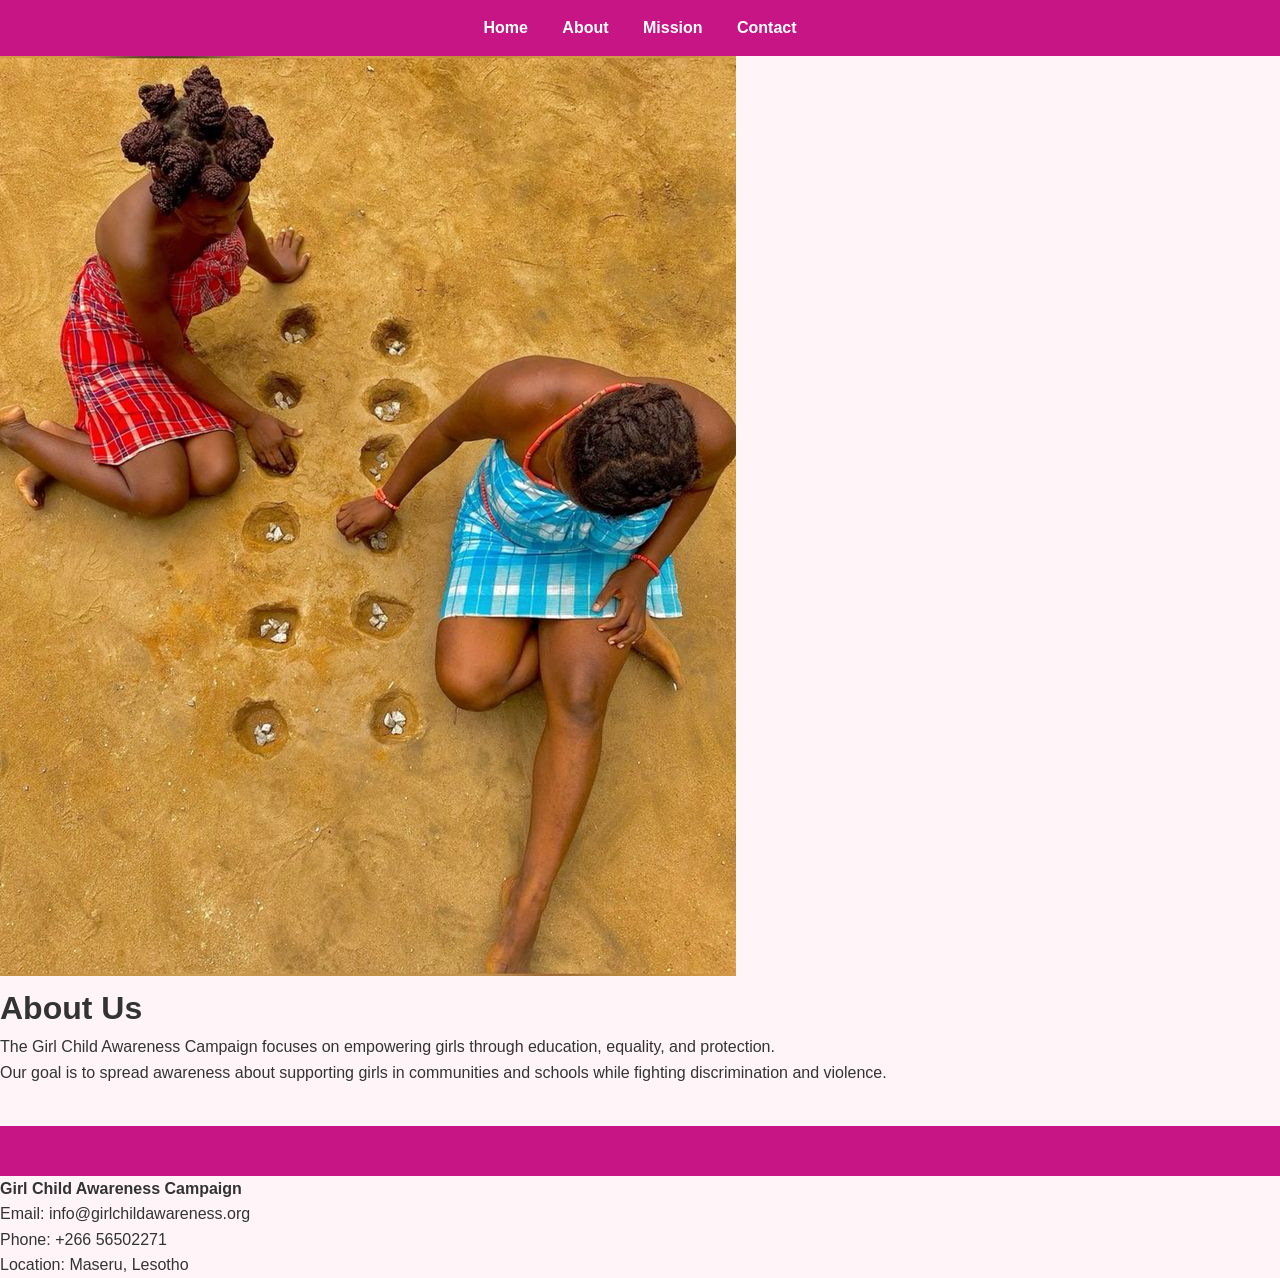
<file: about.html>
<!DOCTYPE html>
<html>
 <title>About - Girl Child Awareness</title>

    <link rel="stylesheet" href="style.css">
</head>
<body>

    <nav>
        <a href="index.html">Home</a>
        <a href="about.html">About</a>
        <a href="mission.html">Mission</a>
        <a href="contact.html">Contact</a>
    </nav>

    </nav>
<img SRC=",.jpg">

    <div class="about-section">
        <h1>About Us</h1>

        <p>
            The Girl Child Awareness Campaign focuses on empowering girls
            through education, equality, and protection.
        </p>

        <p>
            Our goal is to spread awareness about supporting girls in
            communities and schools while fighting discrimination and violence.
        </p>
    </div>

    <footer>
      
    </footer>
<p><strong>Girl Child Awareness Campaign</strong></p>
        <p>Email: info@girlchildawareness.org</p>
        <p>Phone: +266 56502271</p>
        <p>Location: Maseru, Lesotho</p>

</body>
</html>
</file>
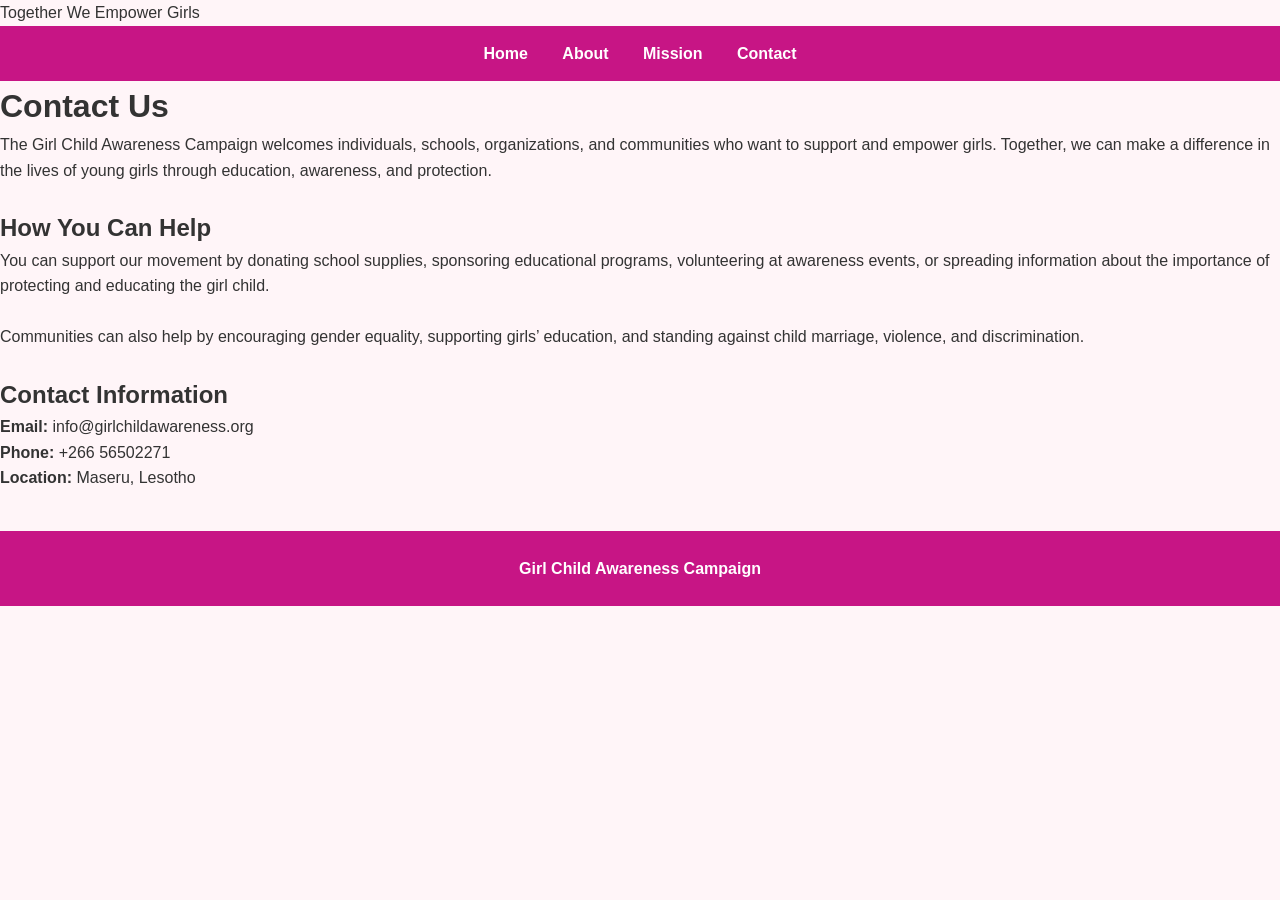
<file: contact.html>
<!DOCTYPE html>
<head>
    <title>Contact Us - Girl Child Awareness</title>
    <p>Together We Empower Girls</p>
    <link rel="stylesheet" href="style.css">
</head>
<body>

    <nav>
        <a href="index.html">Home</a>
        <a href="about.html">About</a>
        <a href="mission.html">Mission</a>
        <a href="contact.html">Contact</a>
    </nav>

    <div class="about-section">

        <h1>Contact Us</h1>
   <p>
            The Girl Child Awareness Campaign welcomes individuals,
            schools, organizations, and communities who want to support
            and empower girls. Together, we can make a difference in the
            lives of young girls through education, awareness, and protection.
        </p>

        <br>

        <h2>How You Can Help</h2>

        <p>
            You can support our movement by donating school supplies,
            sponsoring educational programs, volunteering at awareness
            events, or spreading information about the importance of
            protecting and educating the girl child.
        </p>

        <br>

        <p>
            Communities can also help by encouraging gender equality,
            supporting girls’ education, and standing against child
            marriage, violence, and discrimination.
        </p>

        <br>

        <h2>Contact Information</h2>

        <p><strong>Email:</strong> info@girlchildawareness.org</p>

        <p><strong>Phone:</strong> +266 56502271</p>

        <p><strong>Location:</strong> Maseru, Lesotho</p>

    </div>

    <footer>
        <p><strong>Girl Child Awareness Campaign</strong></p>
       
    </footer>

</body>
</html>
</file>
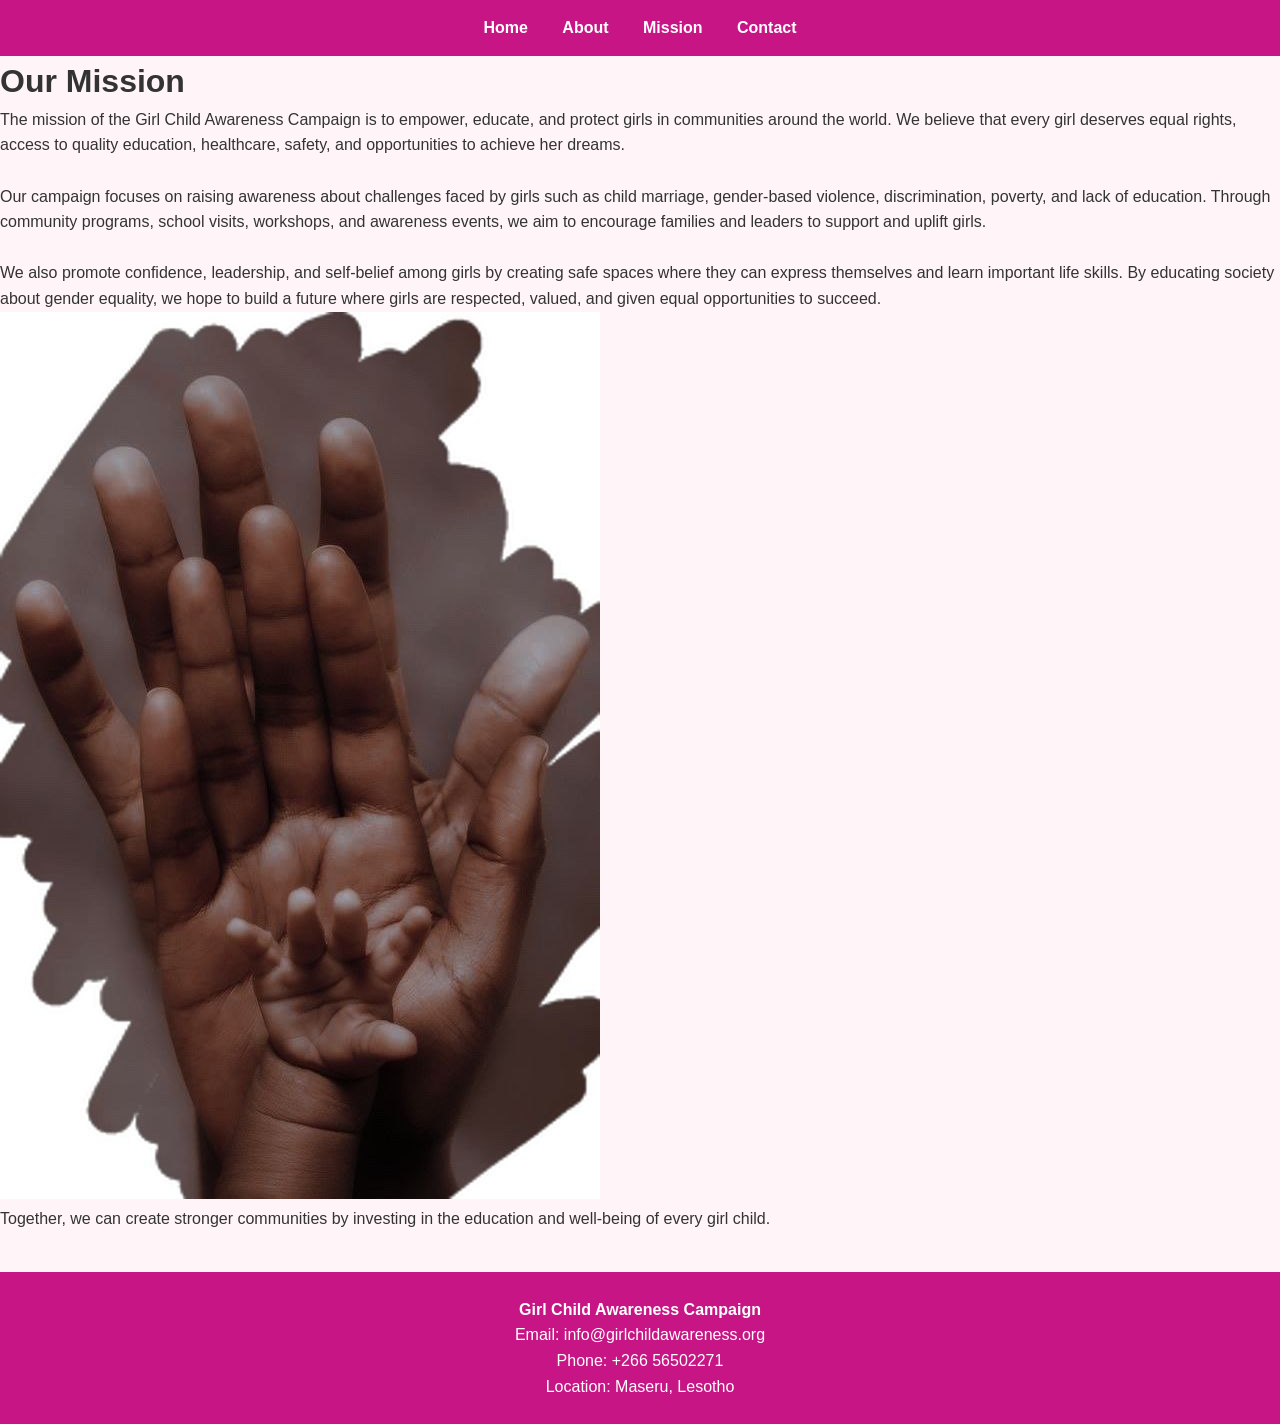
<file: mission.html>
<!DOCTYPE html>
<html>
<head>
    <title>Mission - Girl Child Awareness</title>

    <link rel="stylesheet" href="style.css">
</head>
<body>

    <nav>
        <a href="index.html">Home</a>
        <a href="about.html">About</a>
        <a href="mission.html">Mission</a>
        <a href="contact.html">Contact</a>
    </nav>

    <div class="about-section">

        <h1>Our Mission</h1>

        <p>
            The mission of the Girl Child Awareness Campaign is to empower,
            educate, and protect girls in communities around the world.
            We believe that every girl deserves equal rights, access to
            quality education, healthcare, safety, and opportunities to
            achieve her dreams.
        </p>

        <br>

        <p>
            Our campaign focuses on raising awareness about challenges faced
            by girls such as child marriage, gender-based violence,
            discrimination, poverty, and lack of education. Through community
            programs, school visits, workshops, and awareness events, we aim
            to encourage families and leaders to support and uplift girls.
        </p>

        <br>

        <p>
            We also promote confidence, leadership, and self-belief among girls
            by creating safe spaces where they can express themselves and learn
            important life skills. By educating society about gender equality,
            we hope to build a future where girls are respected, valued, and
            given equal opportunities to succeed.
        </p>
       <img SRC="B.jpg">

        <br>

        <p>
            Together, we can create stronger communities by investing in the
            education and well-being of every girl child.
        </p>

    </div>

    <footer>
        <p><strong>Girl Child Awareness Campaign</strong></p>
        <p>Email: info@girlchildawareness.org</p>
        <p>Phone: +266 56502271</p>
        <p>Location: Maseru, Lesotho</p>
    </footer>

</body>
</html>
</file>
<file: style.css>
*{
    margin:0;
    padding:0;
    box-sizing:border-box;
    font-family: Arial, Helvetica, sans-serif;
}

html{
    scroll-behavior:smooth;
}

body{
    background-color:#fff5f8;
    color:#333;
    line-height:1.6;
}
nav{
    background:#c71585;
    padding:15px;
    text-align:center;
}

nav a{
    color:white;
    text-decoration:none;
    margin:0 15px;
    font-weight:bold;
}

nav a:hover{
    color:#ffd1e8;
}
header{
    background:linear-gradient(rgba(255,105,180,0.7), rgba(199,21,133,0.8));
    background-size:cover;
    background-position:center;
    height:90vh;

    color:white;
    display:flex;
    flex-direction:column;
    justify-content:center;
    align-items:center;
    text-align:center;
    padding:20px;
}

header h1{
    font-size:55px;
    margin-bottom:15px;
}

header p{
    font-size:22px;
    max-width:700px;
}
.container{
    width:90%;
    max-width:1200px;
    margin:auto;
    padding:50px 0;
}
about{
    display:flex;
    flex-wrap:wrap;
    gap:30px;
    align-items:center;
}

.about img{
    width:100%;
    max-width:500px;
    border-radius:10px;
}

.about-text{
    flex:1;
}

.about-text h2{
    color:#c71585;
    margin-bottom:15px;
}
.gallery{
    margin-top:50px;
}

.gallery-images{
    display:grid;
    grid-template-columns:repeat(auto-fit, minmax(250px,1fr));
    gap:20px;
}

.gallery-images img{
    width:100%;
    height:250px;
    object-fit:cover;
    border-radius:10px;
    transition:0.3s;
}

.gallery-images img:hover{
    transform:scale(1.05);
}
.mission{
    background:#ffe4f2;
    padding:40px;
    margin-top:50px;
    border-radius:10px;
}

.mission h2{
    color:#c71585;
    margin-bottom:15px;
}
footer{
    background:#c71585;
    color:white;
    text-align:center;
    padding:25px;
    margin-top:40px;
}
header p{
        font-size:18px;
}*{
    margin:0;
    padding:0;
    box-sizing:border-box;
    font-family: Arial, Helvetica, sans-serif;
}

html{
    scroll-behavior:smooth;
}

body{
    background-color:#fff5f8;
    color:#333;
    line-height:1.6;
}
nav{
    background:#c71585;
    padding:15px;
    text-align:center;
}

nav a{
    color:white;
    text-decoration:none;
    margin:0 15px;
    font-weight:bold;
}

nav a:hover{
    color:#ffd1e8;
}
header{
    background:linear-gradient(rgba(255,105,180,0.7), rgba(199,21,133,0.8)),
    background-size:cover;
    background-position:center;
    height:90vh;

    color:white;
    display:flex;
    flex-direction:column;
    justify-content:center;
    align-items:center;
    text-align:center;
    padding:20px;
}

header h1{
    font-size:55px;
    margin-bottom:15px;
}

header p{
    font-size:22px;
    max-width:700px;
}
container{
    width:90%;
    max-width:1200px;
    margin:auto;
    padding:50px 0;
}
about{
    display:flex;
    flex-wrap:wrap;
    gap:30px;
    align-items:center;
}

.about img{
    width:100%;
    max-width:500px;
    border-radius:10px;
}

.about-text{
    flex:1;
}

.about-text h2{
    color:#c71585;
    margin-bottom:15px;
}
.gallery{
    margin-top:50px;
}

.gallery-images{
    display:grid;
    grid-template-columns:repeat(auto-fit, minmax(250px,1fr));
    gap:20px;
}

.gallery-images img{
    width:100%;
    height:250px;
    object-fit:cover;
    border-radius:10px;
    transition:0.3s;
}

.gallery-images img:hover{
    transform:scale(1.05);
}
.mission{
    background:#ffe4f2;
    padding:40px;
    margin-top:50px;
    border-radius:10px;
}

.mission h2{
    color:#c71585;
    margin-bottom:15px;
}
footer{
    background:#c71585;
    color:white;
    text-align:center;
    padding:25px;
    margin-top:40px;
}
header p{
        font-size:18px;
}
</file>
